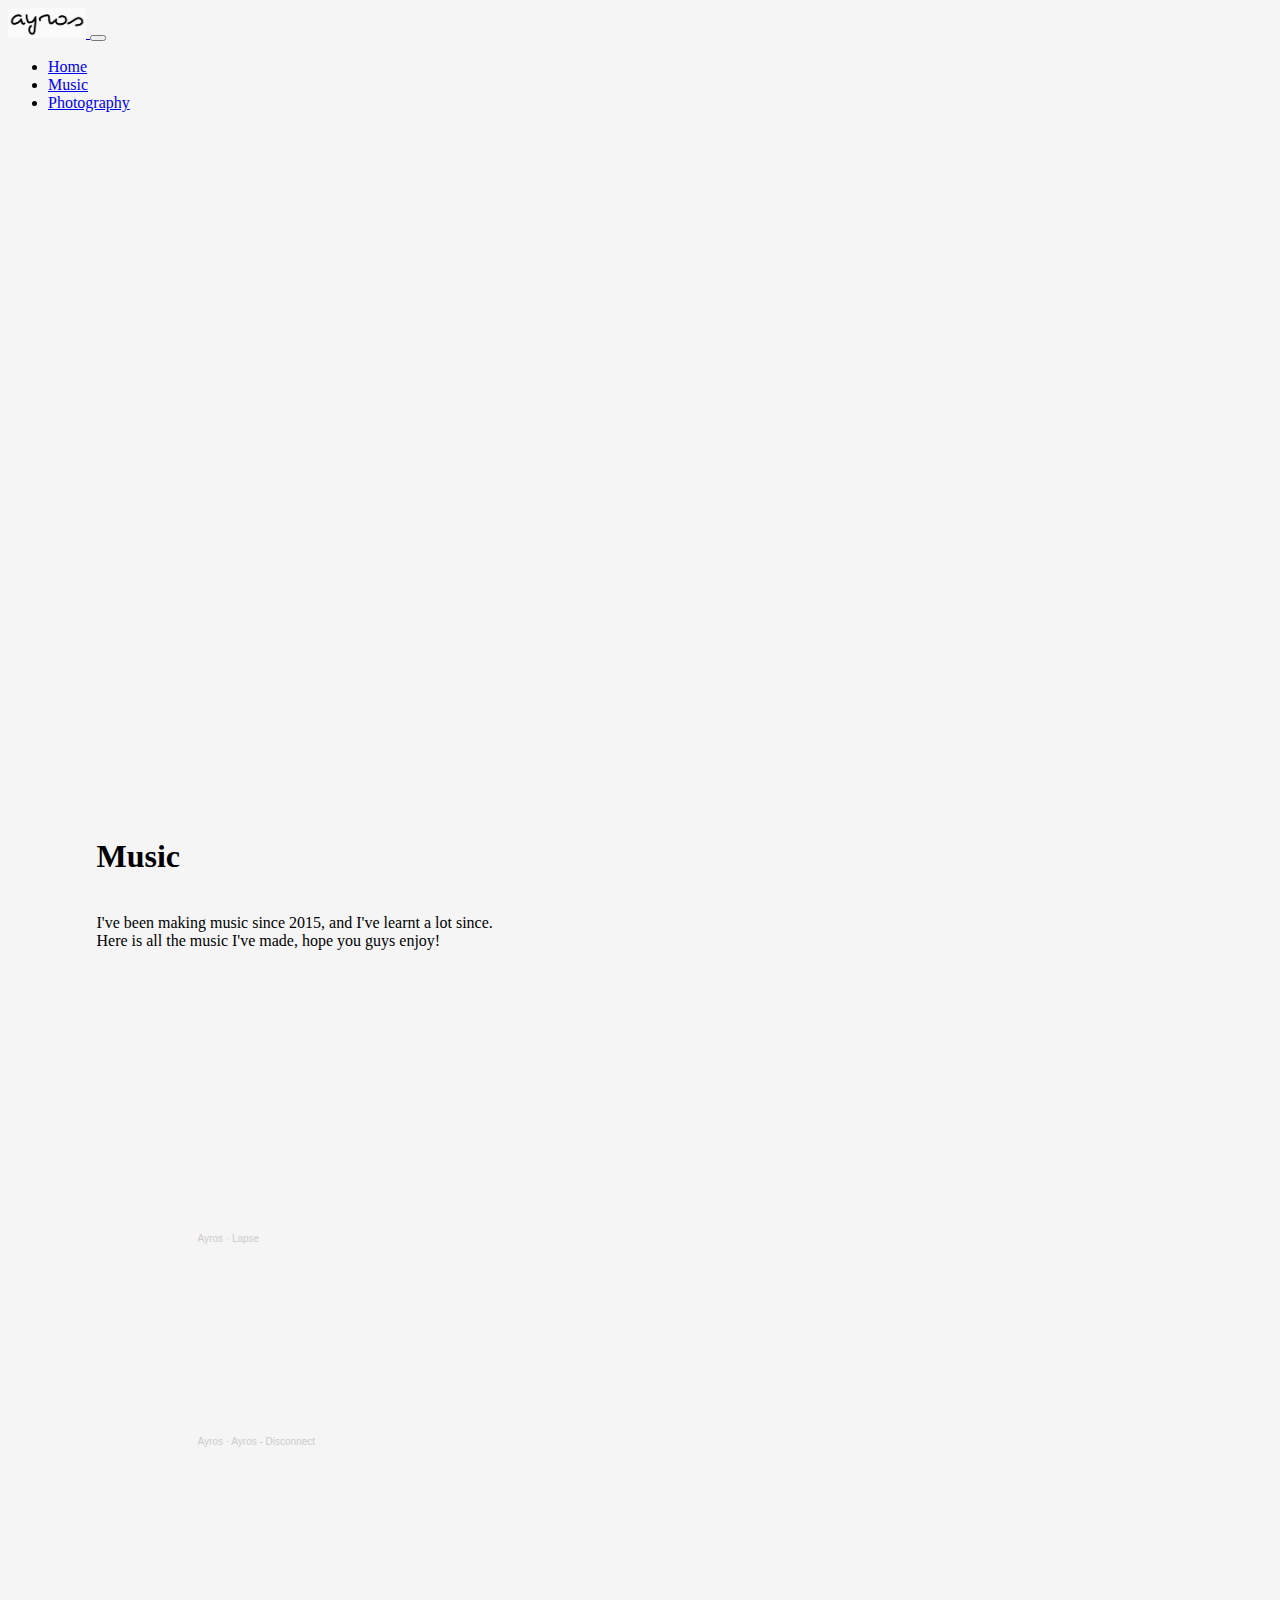
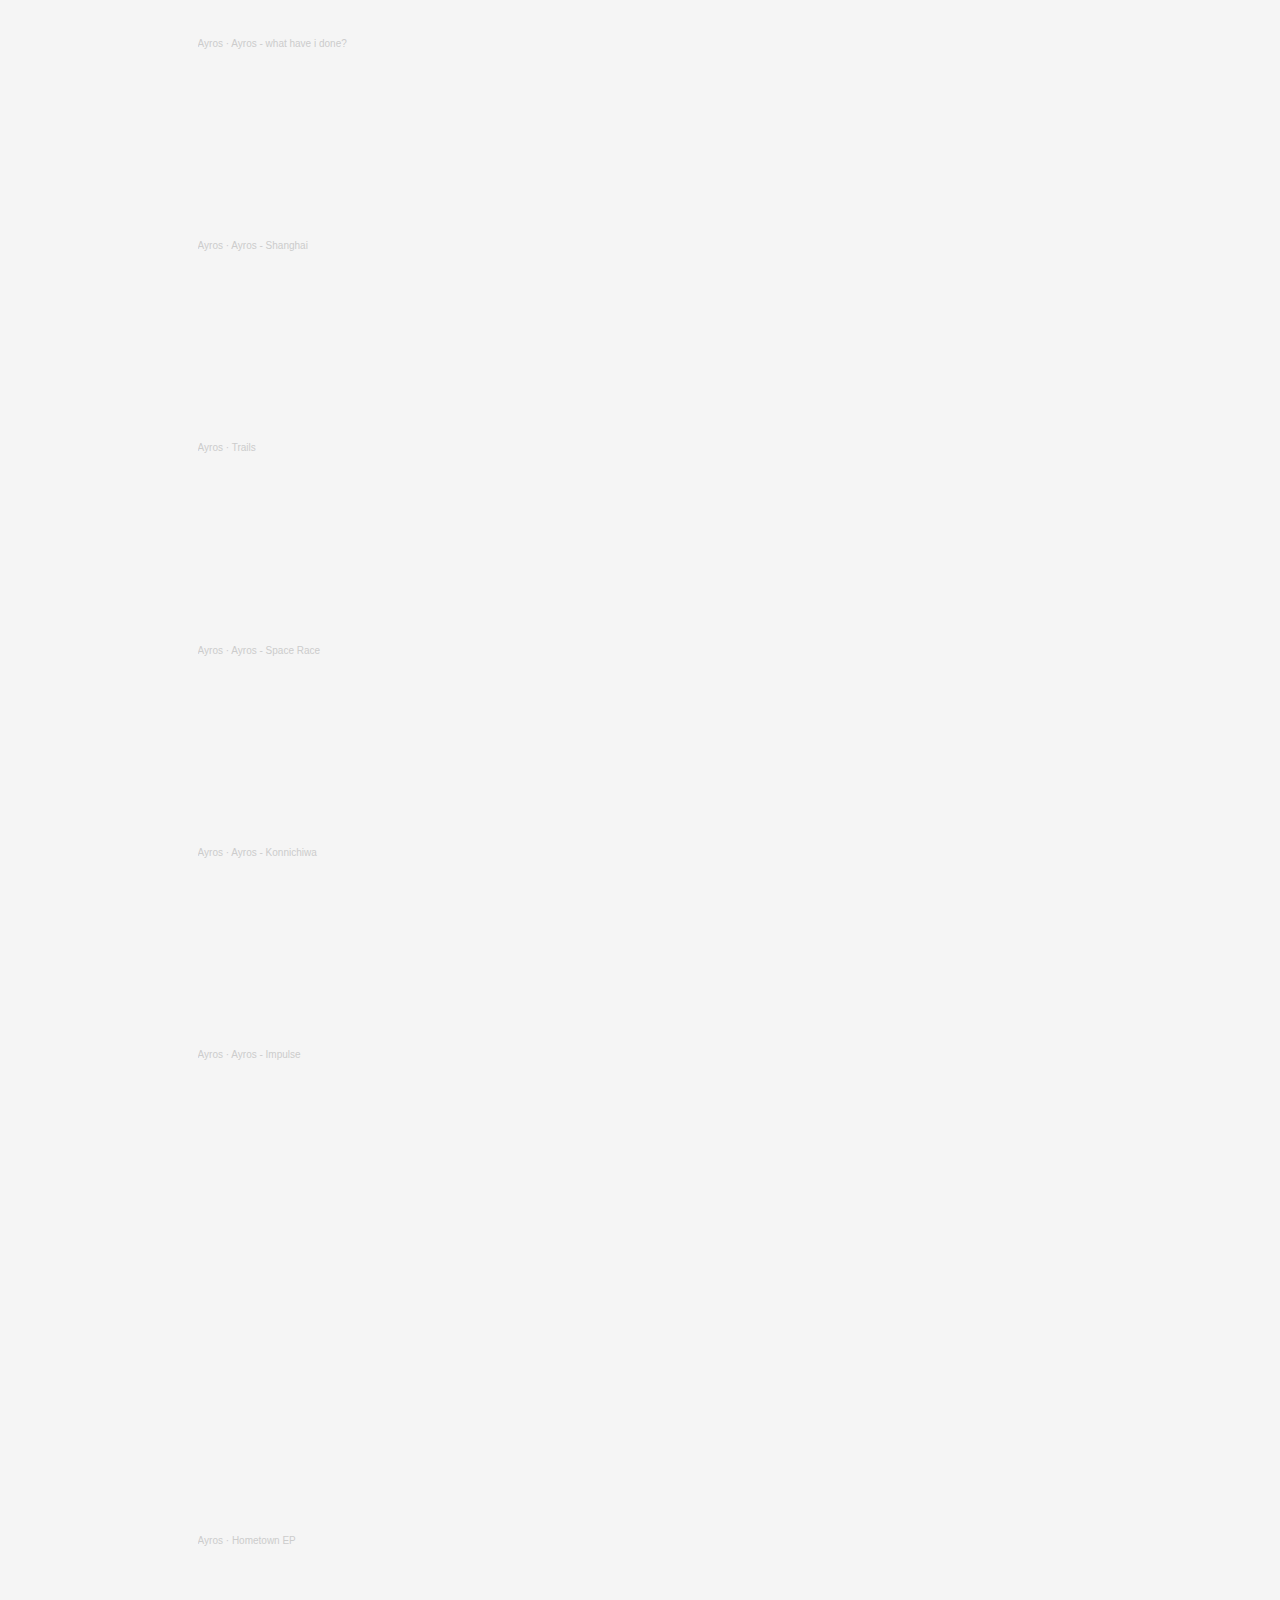
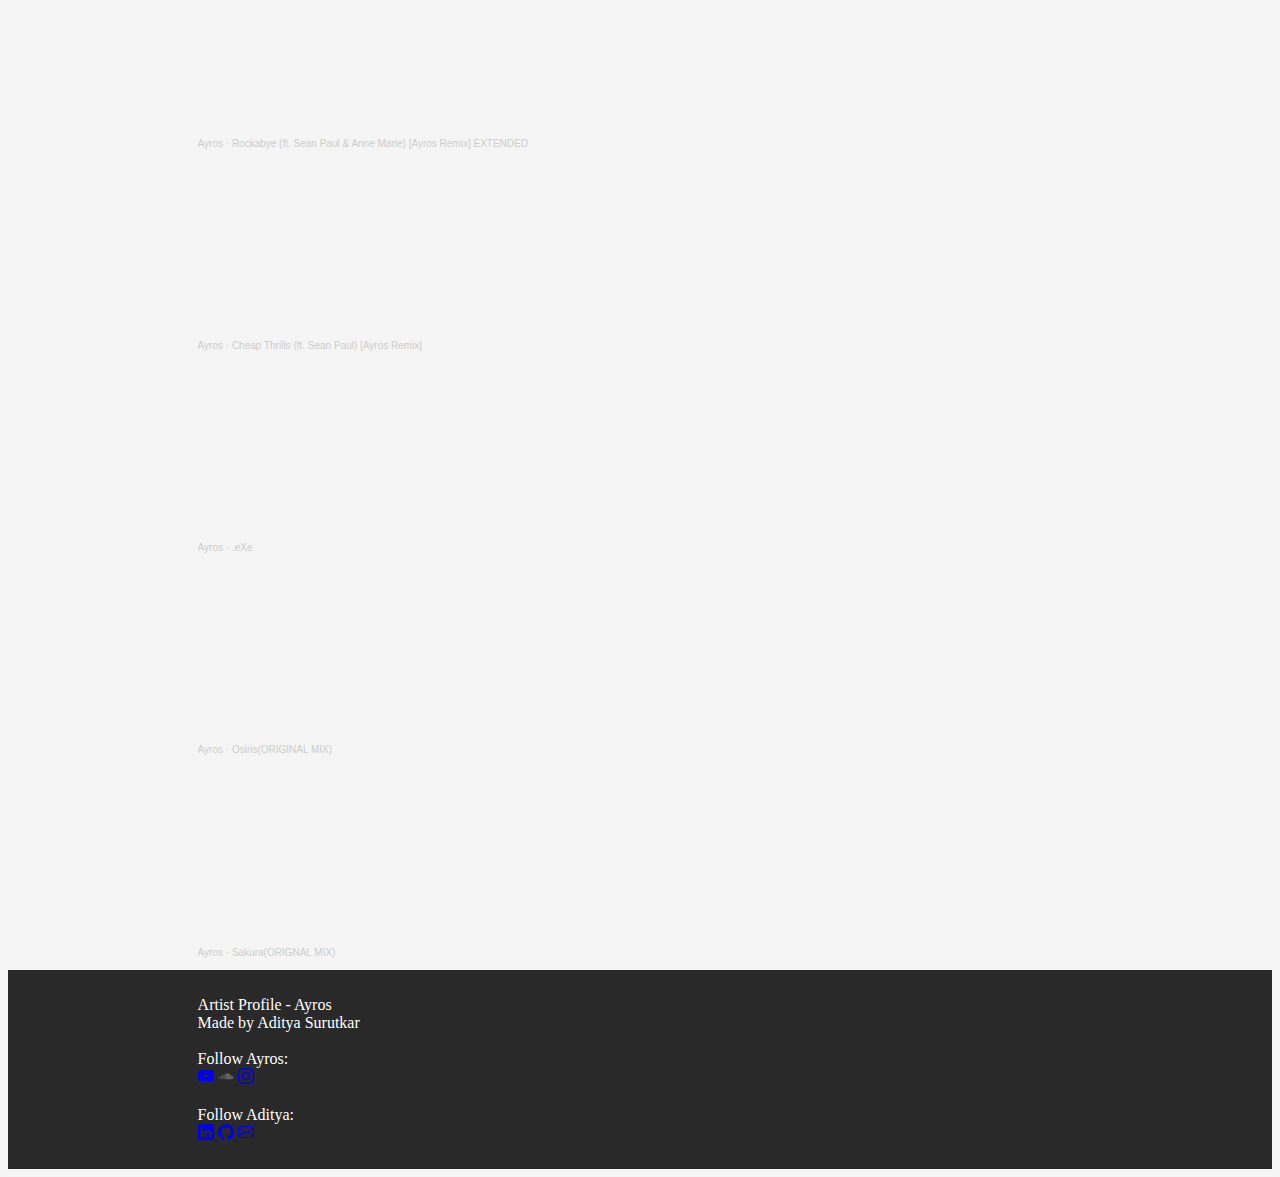
<file: music.html>
<!doctype html lang="en">
<link href="https://cdn.jsdelivr.net/npm/bootstrap@5.0.1/dist/css/bootstrap.min.css" rel="stylesheet" integrity="sha384-+0n0xVW2eSR5OomGNYDnhzAbDsOXxcvSN1TPprVMTNDbiYZCxYbOOl7+AMvyTG2x" crossorigin="anonymous">
<link rel="stylesheet" href="margin.css">
<script src="https://code.jquery.com/jquery-3.2.1.slim.min.js" integrity="sha384-KJ3o2DKtIkvYIK3UENzmM7KCkRr/rE9/Qpg6aAZGJwFDMVNA/GpGFF93hXpG5KkN" crossorigin="anonymous"></script>
<script src="https://cdnjs.cloudflare.com/ajax/libs/popper.js/1.12.9/umd/popper.min.js" integrity="sha384-ApNbgh9B+Y1QKtv3Rn7W3mgPxhU9K/ScQsAP7hUibX39j7fakFPskvXusvfa0b4Q" crossorigin="anonymous"></script>
<script src="https://maxcdn.bootstrapcdn.com/bootstrap/4.0.0/js/bootstrap.min.js" integrity="sha384-JZR6Spejh4U02d8jOt6vLEHfe/JQGiRRSQQxSfFWpi1MquVdAyjUar5+76PVCmYl" crossorigin="anonymous"></script>
<body style="background-color:whitesmoke;"></body>
    <title>Music - Ayros</title>
    <body>
    <div>
        <nav class="navbar navbar-expand-lg navbar-light bg-light">
            <div class="container-fluid">
                <a class="navbar-brand" href="index.html">
                    <img src="navheader.png" alt="" width="78" height="30">
                  </a>
                  <button class="navbar-toggler" type="button" data-toggle="collapse" data-target="#navbarTogglerDemo02" aria-controls="navbarTogglerDemo02" aria-expanded="false" aria-label="Toggle navigation">
                    <span class="navbar-toggler-icon"></span>
                  </button>
                
                  <div class="collapse navbar-collapse" id="navbarTogglerDemo02">
                    <ul class="navbar-nav mr-auto mt-2 mt-lg-0">
                  <li class="nav-item">
                    <a class="nav-link" aria-current="page" href="index.html">Home</a>
                  </li>
                  <li class="nav-item">
                    <a class="nav-link active" href="music.html">Music</a>
                  </li>
                  <li class="nav-item">
                    <a class="nav-link" href="photography.html">Photography</a>
                  </li>
                </ul>
              </div>
            </div>
          </nav>
    </div>
    <div class="header-img">
       </div>
    <div class="pads">
        <h1 class="display-3 text-center">Music</h1>
        <p class="lead text-center">
        </br>I've been making music since 2015, and I've learnt a lot since.</br>
            Here is all the music I've made, hope you guys enjoy!
        </p>
    </div>
    <div class="pad_music">
        <iframe width="100%" height="166" scrolling="no" frameborder="no" allow="autoplay" src="https://w.soundcloud.com/player/?url=https%3A//api.soundcloud.com/tracks/950523004&color=%23ff5500&auto_play=false&hide_related=false&show_comments=true&show_user=true&show_reposts=false&show_teaser=true"></iframe><div style="font-size: 10px; color: #cccccc;line-break: anywhere;word-break: normal;overflow: hidden;white-space: nowrap;text-overflow: ellipsis; font-family: Interstate,Lucida Grande,Lucida Sans Unicode,Lucida Sans,Garuda,Verdana,Tahoma,sans-serif;font-weight: 100;"><a href="https://soundcloud.com/ayrosmusic" title="Ayros" target="_blank" style="color: #cccccc; text-decoration: none;">Ayros</a> · <a href="https://soundcloud.com/ayrosmusic/lapse" title="Lapse" target="_blank" style="color: #cccccc; text-decoration: none;">Lapse</a></div>
    </div>
    <div class="pad_music">
        <iframe width="100%" height="166" scrolling="no" frameborder="no" allow="autoplay" src="https://w.soundcloud.com/player/?url=https%3A//api.soundcloud.com/tracks/892464130&color=%23ff5500&auto_play=false&hide_related=false&show_comments=true&show_user=true&show_reposts=false&show_teaser=true"></iframe><div style="font-size: 10px; color: #cccccc;line-break: anywhere;word-break: normal;overflow: hidden;white-space: nowrap;text-overflow: ellipsis; font-family: Interstate,Lucida Grande,Lucida Sans Unicode,Lucida Sans,Garuda,Verdana,Tahoma,sans-serif;font-weight: 100;"><a href="https://soundcloud.com/ayrosmusic" title="Ayros" target="_blank" style="color: #cccccc; text-decoration: none;">Ayros</a> · <a href="https://soundcloud.com/ayrosmusic/disconnect" title="Ayros - Disconnect" target="_blank" style="color: #cccccc; text-decoration: none;">Ayros - Disconnect</a></div>
    </div>
    <div class="pad_music">
        <iframe width="100%" height="166" scrolling="no" frameborder="no" allow="autoplay" src="https://w.soundcloud.com/player/?url=https%3A//api.soundcloud.com/tracks/799811572&color=%23ff5500&auto_play=false&hide_related=false&show_comments=true&show_user=true&show_reposts=false&show_teaser=true"></iframe><div style="font-size: 10px; color: #cccccc;line-break: anywhere;word-break: normal;overflow: hidden;white-space: nowrap;text-overflow: ellipsis; font-family: Interstate,Lucida Grande,Lucida Sans Unicode,Lucida Sans,Garuda,Verdana,Tahoma,sans-serif;font-weight: 100;"><a href="https://soundcloud.com/ayrosmusic" title="Ayros" target="_blank" style="color: #cccccc; text-decoration: none;">Ayros</a> · <a href="https://soundcloud.com/ayrosmusic/ayros-what-have-i-done" title="Ayros - what have i done?" target="_blank" style="color: #cccccc; text-decoration: none;">Ayros - what have i done?</a></div>
    </div>
    <div class="pad_music">
        <iframe width="100%" height="166" scrolling="no" frameborder="no" allow="autoplay" src="https://w.soundcloud.com/player/?url=https%3A//api.soundcloud.com/tracks/783145186&color=%23ff5500&auto_play=false&hide_related=false&show_comments=true&show_user=true&show_reposts=false&show_teaser=true"></iframe><div style="font-size: 10px; color: #cccccc;line-break: anywhere;word-break: normal;overflow: hidden;white-space: nowrap;text-overflow: ellipsis; font-family: Interstate,Lucida Grande,Lucida Sans Unicode,Lucida Sans,Garuda,Verdana,Tahoma,sans-serif;font-weight: 100;"><a href="https://soundcloud.com/ayrosmusic" title="Ayros" target="_blank" style="color: #cccccc; text-decoration: none;">Ayros</a> · <a href="https://soundcloud.com/ayrosmusic/shanghai" title="Ayros - Shanghai" target="_blank" style="color: #cccccc; text-decoration: none;">Ayros - Shanghai</a></div>
    </div>
    <div class="pad_music">
        <iframe width="100%" height="166" scrolling="no" frameborder="no" allow="autoplay" src="https://w.soundcloud.com/player/?url=https%3A//api.soundcloud.com/tracks/735509974&color=%23ff5500&auto_play=false&hide_related=false&show_comments=true&show_user=true&show_reposts=false&show_teaser=true"></iframe><div style="font-size: 10px; color: #cccccc;line-break: anywhere;word-break: normal;overflow: hidden;white-space: nowrap;text-overflow: ellipsis; font-family: Interstate,Lucida Grande,Lucida Sans Unicode,Lucida Sans,Garuda,Verdana,Tahoma,sans-serif;font-weight: 100;"><a href="https://soundcloud.com/ayrosmusic" title="Ayros" target="_blank" style="color: #cccccc; text-decoration: none;">Ayros</a> · <a href="https://soundcloud.com/ayrosmusic/trails" title="Trails" target="_blank" style="color: #cccccc; text-decoration: none;">Trails</a></div>
    </div>
    <div class="pad_music">
        <iframe width="100%" height="166" scrolling="no" frameborder="no" allow="autoplay" src="https://w.soundcloud.com/player/?url=https%3A//api.soundcloud.com/tracks/588833232&color=%23ff5500&auto_play=false&hide_related=false&show_comments=true&show_user=true&show_reposts=false&show_teaser=true"></iframe><div style="font-size: 10px; color: #cccccc;line-break: anywhere;word-break: normal;overflow: hidden;white-space: nowrap;text-overflow: ellipsis; font-family: Interstate,Lucida Grande,Lucida Sans Unicode,Lucida Sans,Garuda,Verdana,Tahoma,sans-serif;font-weight: 100;"><a href="https://soundcloud.com/ayrosmusic" title="Ayros" target="_blank" style="color: #cccccc; text-decoration: none;">Ayros</a> · <a href="https://soundcloud.com/ayrosmusic/space-race" title="Ayros - Space Race" target="_blank" style="color: #cccccc; text-decoration: none;">Ayros - Space Race</a></div>
    </div>
    <div class="pad_music">
        <iframe width="100%" height="166" scrolling="no" frameborder="no" allow="autoplay" src="https://w.soundcloud.com/player/?url=https%3A//api.soundcloud.com/tracks/553446441&color=%23ff5500&auto_play=false&hide_related=false&show_comments=true&show_user=true&show_reposts=false&show_teaser=true"></iframe><div style="font-size: 10px; color: #cccccc;line-break: anywhere;word-break: normal;overflow: hidden;white-space: nowrap;text-overflow: ellipsis; font-family: Interstate,Lucida Grande,Lucida Sans Unicode,Lucida Sans,Garuda,Verdana,Tahoma,sans-serif;font-weight: 100;"><a href="https://soundcloud.com/ayrosmusic" title="Ayros" target="_blank" style="color: #cccccc; text-decoration: none;">Ayros</a> · <a href="https://soundcloud.com/ayrosmusic/konnichiwa" title="Ayros - Konnichiwa" target="_blank" style="color: #cccccc; text-decoration: none;">Ayros - Konnichiwa</a></div>
    </div>
    <div class="pad_music">
        <iframe width="100%" height="166" scrolling="no" frameborder="no" allow="autoplay" src="https://w.soundcloud.com/player/?url=https%3A//api.soundcloud.com/tracks/483828234&color=%23ff5500&auto_play=false&hide_related=false&show_comments=true&show_user=true&show_reposts=false&show_teaser=true"></iframe><div style="font-size: 10px; color: #cccccc;line-break: anywhere;word-break: normal;overflow: hidden;white-space: nowrap;text-overflow: ellipsis; font-family: Interstate,Lucida Grande,Lucida Sans Unicode,Lucida Sans,Garuda,Verdana,Tahoma,sans-serif;font-weight: 100;"><a href="https://soundcloud.com/ayrosmusic" title="Ayros" target="_blank" style="color: #cccccc; text-decoration: none;">Ayros</a> · <a href="https://soundcloud.com/ayrosmusic/impulse" title="Ayros - Impulse" target="_blank" style="color: #cccccc; text-decoration: none;">Ayros - Impulse</a></div>
    </div>
    <div class="pad_music">
        <iframe width="100%" height="450" scrolling="no" frameborder="no" allow="autoplay" src="https://w.soundcloud.com/player/?url=https%3A//api.soundcloud.com/playlists/532315590&color=%23ff5500&auto_play=false&hide_related=false&show_comments=true&show_user=true&show_reposts=false&show_teaser=true"></iframe><div style="font-size: 10px; color: #cccccc;line-break: anywhere;word-break: normal;overflow: hidden;white-space: nowrap;text-overflow: ellipsis; font-family: Interstate,Lucida Grande,Lucida Sans Unicode,Lucida Sans,Garuda,Verdana,Tahoma,sans-serif;font-weight: 100;"><a href="https://soundcloud.com/ayrosmusic" title="Ayros" target="_blank" style="color: #cccccc; text-decoration: none;">Ayros</a> · <a href="https://soundcloud.com/ayrosmusic/sets/hometown-ep" title="Hometown EP" target="_blank" style="color: #cccccc; text-decoration: none;">Hometown EP</a></div>
    </div>
    <div class="pad_music">
        <iframe width="100%" height="166" scrolling="no" frameborder="no" allow="autoplay" src="https://w.soundcloud.com/player/?url=https%3A//api.soundcloud.com/tracks/402403455&color=%23ff5500&auto_play=false&hide_related=false&show_comments=true&show_user=true&show_reposts=false&show_teaser=true"></iframe><div style="font-size: 10px; color: #cccccc;line-break: anywhere;word-break: normal;overflow: hidden;white-space: nowrap;text-overflow: ellipsis; font-family: Interstate,Lucida Grande,Lucida Sans Unicode,Lucida Sans,Garuda,Verdana,Tahoma,sans-serif;font-weight: 100;"><a href="https://soundcloud.com/ayrosmusic" title="Ayros" target="_blank" style="color: #cccccc; text-decoration: none;">Ayros</a> · <a href="https://soundcloud.com/ayrosmusic/rockabye-ft-sean-paul-anne-marie-ayros-remix-extended" title="Rockabye (ft. Sean Paul &amp; Anne Marie) [Ayros Remix] EXTENDED" target="_blank" style="color: #cccccc; text-decoration: none;">Rockabye (ft. Sean Paul &amp; Anne Marie) [Ayros Remix] EXTENDED</a></div>
    </div>
    <div class="pad_music">
        <iframe width="100%" height="166" scrolling="no" frameborder="no" allow="autoplay" src="https://w.soundcloud.com/player/?url=https%3A//api.soundcloud.com/tracks/324294631&color=%23ff5500&auto_play=false&hide_related=false&show_comments=true&show_user=true&show_reposts=false&show_teaser=true"></iframe><div style="font-size: 10px; color: #cccccc;line-break: anywhere;word-break: normal;overflow: hidden;white-space: nowrap;text-overflow: ellipsis; font-family: Interstate,Lucida Grande,Lucida Sans Unicode,Lucida Sans,Garuda,Verdana,Tahoma,sans-serif;font-weight: 100;"><a href="https://soundcloud.com/ayrosmusic" title="Ayros" target="_blank" style="color: #cccccc; text-decoration: none;">Ayros</a> · <a href="https://soundcloud.com/ayrosmusic/cheap-thrills-ft-sean-paul-ayros-remix" title="Cheap Thrills (ft. Sean Paul) [Ayros Remix]" target="_blank" style="color: #cccccc; text-decoration: none;">Cheap Thrills (ft. Sean Paul) [Ayros Remix]</a></div>
    </div>
    <div class="pad_music">
        <iframe width="100%" height="166" scrolling="no" frameborder="no" allow="autoplay" src="https://w.soundcloud.com/player/?url=https%3A//api.soundcloud.com/tracks/309934291&color=%23ff5500&auto_play=false&hide_related=false&show_comments=true&show_user=true&show_reposts=false&show_teaser=true"></iframe><div style="font-size: 10px; color: #cccccc;line-break: anywhere;word-break: normal;overflow: hidden;white-space: nowrap;text-overflow: ellipsis; font-family: Interstate,Lucida Grande,Lucida Sans Unicode,Lucida Sans,Garuda,Verdana,Tahoma,sans-serif;font-weight: 100;"><a href="https://soundcloud.com/ayrosmusic" title="Ayros" target="_blank" style="color: #cccccc; text-decoration: none;">Ayros</a> · <a href="https://soundcloud.com/ayrosmusic/exe" title=".eXe" target="_blank" style="color: #cccccc; text-decoration: none;">.eXe</a></div>
    </div>
    <div class="pad_music">
        <iframe width="100%" height="166" scrolling="no" frameborder="no" allow="autoplay" src="https://w.soundcloud.com/player/?url=https%3A//api.soundcloud.com/tracks/282264613&color=%23ff5500&auto_play=false&hide_related=false&show_comments=true&show_user=true&show_reposts=false&show_teaser=true"></iframe><div style="font-size: 10px; color: #cccccc;line-break: anywhere;word-break: normal;overflow: hidden;white-space: nowrap;text-overflow: ellipsis; font-family: Interstate,Lucida Grande,Lucida Sans Unicode,Lucida Sans,Garuda,Verdana,Tahoma,sans-serif;font-weight: 100;"><a href="https://soundcloud.com/ayrosmusic" title="Ayros" target="_blank" style="color: #cccccc; text-decoration: none;">Ayros</a> · <a href="https://soundcloud.com/ayrosmusic/osiris" title="Osiris(ORIGINAL MIX)" target="_blank" style="color: #cccccc; text-decoration: none;">Osiris(ORIGINAL MIX)</a></div>
    </div>
    <div class="pad_music">
        <iframe width="100%" height="166" scrolling="no" frameborder="no" allow="autoplay" src="https://w.soundcloud.com/player/?url=https%3A//api.soundcloud.com/tracks/256205091&color=%23ff5500&auto_play=false&hide_related=false&show_comments=true&show_user=true&show_reposts=false&show_teaser=true"></iframe><div style="font-size: 10px; color: #cccccc;line-break: anywhere;word-break: normal;overflow: hidden;white-space: nowrap;text-overflow: ellipsis; font-family: Interstate,Lucida Grande,Lucida Sans Unicode,Lucida Sans,Garuda,Verdana,Tahoma,sans-serif;font-weight: 100;"><a href="https://soundcloud.com/ayrosmusic" title="Ayros" target="_blank" style="color: #cccccc; text-decoration: none;">Ayros</a> · <a href="https://soundcloud.com/ayrosmusic/sakura" title="Sakura(ORIGNAL MIX)" target="_blank" style="color: #cccccc; text-decoration: none;">Sakura(ORIGNAL MIX)</a></div>
    </div>
    <div class="footer">
        <div class="smallpad">
            Artist Profile - Ayros</br>
            Made by Aditya Surutkar</br></br>
            Follow Ayros:</br>
            <a class="btn btn-outline-danger" href="https://www.youtube.com/channel/UCV_Ujrw-EJiTZeOsbeuRK4g/featured" role="button">
              <svg xmlns="http://www.w3.org/2000/svg" width="16" height="16" fill="currentColor" class="bi bi-youtube" viewBox="0 0 16 16">
                <path d="M8.051 1.999h.089c.822.003 4.987.033 6.11.335a2.01 2.01 0 0 1 1.415 1.42c.101.38.172.883.22 1.402l.01.104.022.26.008.104c.065.914.073 1.77.074 1.957v.075c-.001.194-.01 1.108-.082 2.06l-.008.105-.009.104c-.05.572-.124 1.14-.235 1.558a2.007 2.007 0 0 1-1.415 1.42c-1.16.312-5.569.334-6.18.335h-.142c-.309 0-1.587-.006-2.927-.052l-.17-.006-.087-.004-.171-.007-.171-.007c-1.11-.049-2.167-.128-2.654-.26a2.007 2.007 0 0 1-1.415-1.419c-.111-.417-.185-.986-.235-1.558L.09 9.82l-.008-.104A31.4 31.4 0 0 1 0 7.68v-.123c.002-.215.01-.958.064-1.778l.007-.103.003-.052.008-.104.022-.26.01-.104c.048-.519.119-1.023.22-1.402a2.007 2.007 0 0 1 1.415-1.42c.487-.13 1.544-.21 2.654-.26l.17-.007.172-.006.086-.003.171-.007A99.788 99.788 0 0 1 7.858 2h.193zM6.4 5.209v4.818l4.157-2.408L6.4 5.209z"/>
              </svg>
            </a>
            <a class="btn btn-outline-warning" href="https://soundcloud.com/ayrosmusic" role="button">
              <svg xmlns="http://www.w3.org/2000/svg" xmlns:xlink="http://www.w3.org/1999/xlink" aria-hidden="true" focusable="false" width="16" height="16" style="-ms-transform: rotate(360deg); -webkit-transform: rotate(360deg); transform: rotate(360deg);" preserveAspectRatio="xMidYMid meet" viewBox="0 0 24 24">
                <path d="M11.56 8.87V17h8.76c1.85-.13 2.68-1.27 2.68-2.67c0-1.48-1.12-2.67-2.62-2.67c-.38 0-.7.08-1.03.22c-.24-2.34-2.23-4.17-4.68-4.17c-1.17 0-2.28.44-3.11 1.16m-.88 1.02c-.3-.18-.62-.32-.97-.39V17h1.39V9.34c-.15.16-.29.36-.42.55m-2.35-.54V17h.92V9.38c-.19-.03-.38-.04-.58-.04c-.12 0-.23 0-.34.01M6.5 10v7h.91V9.54c-.33.11-.64.27-.91.46m-1.67 2.5c-.06 0-.12-.06-.19-.09V17h.92v-6.14c-.37.48-.62 1.05-.73 1.64m-2.04-.28v4.69c.21.06.45.09.71.09h.22v-4.86c-.08-.01-.16-.02-.22-.02c-.26 0-.5.04-.71.1M1 14.56c0 .75.34 1.41.87 1.86v-3.71c-.53.44-.87 1.11-.87 1.85z" fill="#626262"/>
              </svg>
            </a>
            <a class="btn btn-outline-light" href="https://www.instagram.com/ayrosmusic/" role="button">
              <svg xmlns="http://www.w3.org/2000/svg" width="16" height="16" fill="currentColor" class="bi bi-instagram" viewBox="0 0 16 16">
                <path d="M8 0C5.829 0 5.556.01 4.703.048 3.85.088 3.269.222 2.76.42a3.917 3.917 0 0 0-1.417.923A3.927 3.927 0 0 0 .42 2.76C.222 3.268.087 3.85.048 4.7.01 5.555 0 5.827 0 8.001c0 2.172.01 2.444.048 3.297.04.852.174 1.433.372 1.942.205.526.478.972.923 1.417.444.445.89.719 1.416.923.51.198 1.09.333 1.942.372C5.555 15.99 5.827 16 8 16s2.444-.01 3.298-.048c.851-.04 1.434-.174 1.943-.372a3.916 3.916 0 0 0 1.416-.923c.445-.445.718-.891.923-1.417.197-.509.332-1.09.372-1.942C15.99 10.445 16 10.173 16 8s-.01-2.445-.048-3.299c-.04-.851-.175-1.433-.372-1.941a3.926 3.926 0 0 0-.923-1.417A3.911 3.911 0 0 0 13.24.42c-.51-.198-1.092-.333-1.943-.372C10.443.01 10.172 0 7.998 0h.003zm-.717 1.442h.718c2.136 0 2.389.007 3.232.046.78.035 1.204.166 1.486.275.373.145.64.319.92.599.28.28.453.546.598.92.11.281.24.705.275 1.485.039.843.047 1.096.047 3.231s-.008 2.389-.047 3.232c-.035.78-.166 1.203-.275 1.485a2.47 2.47 0 0 1-.599.919c-.28.28-.546.453-.92.598-.28.11-.704.24-1.485.276-.843.038-1.096.047-3.232.047s-2.39-.009-3.233-.047c-.78-.036-1.203-.166-1.485-.276a2.478 2.478 0 0 1-.92-.598 2.48 2.48 0 0 1-.6-.92c-.109-.281-.24-.705-.275-1.485-.038-.843-.046-1.096-.046-3.233 0-2.136.008-2.388.046-3.231.036-.78.166-1.204.276-1.486.145-.373.319-.64.599-.92.28-.28.546-.453.92-.598.282-.11.705-.24 1.485-.276.738-.034 1.024-.044 2.515-.045v.002zm4.988 1.328a.96.96 0 1 0 0 1.92.96.96 0 0 0 0-1.92zm-4.27 1.122a4.109 4.109 0 1 0 0 8.217 4.109 4.109 0 0 0 0-8.217zm0 1.441a2.667 2.667 0 1 1 0 5.334 2.667 2.667 0 0 1 0-5.334z"/>
              </svg>
            </a>
          </br></br>Follow Aditya:</br>
            <a class="btn btn-outline-primary" href="https://www.linkedin.com/in/aditya-surutkar/" role="button">
              <svg xmlns="http://www.w3.org/2000/svg" width="16" height="16" fill="currentColor" class="bi bi-linkedin" viewBox="0 0 16 16">
                <path d="M0 1.146C0 .513.526 0 1.175 0h13.65C15.474 0 16 .513 16 1.146v13.708c0 .633-.526 1.146-1.175 1.146H1.175C.526 16 0 15.487 0 14.854V1.146zm4.943 12.248V6.169H2.542v7.225h2.401zm-1.2-8.212c.837 0 1.358-.554 1.358-1.248-.015-.709-.52-1.248-1.342-1.248-.822 0-1.359.54-1.359 1.248 0 .694.521 1.248 1.327 1.248h.016zm4.908 8.212V9.359c0-.216.016-.432.08-.586.173-.431.568-.878 1.232-.878.869 0 1.216.662 1.216 1.634v3.865h2.401V9.25c0-2.22-1.184-3.252-2.764-3.252-1.274 0-1.845.7-2.165 1.193v.025h-.016a5.54 5.54 0 0 1 .016-.025V6.169h-2.4c.03.678 0 7.225 0 7.225h2.4z"/>
              </svg>
            </a>
            <a class="btn btn-outline-light" href="https://github.com/adityasurutkar" role="button">
              <svg xmlns="http://www.w3.org/2000/svg" width="16" height="16" fill="currentColor" class="bi bi-github" viewBox="0 0 16 16">
                <path d="M8 0C3.58 0 0 3.58 0 8c0 3.54 2.29 6.53 5.47 7.59.4.07.55-.17.55-.38 0-.19-.01-.82-.01-1.49-2.01.37-2.53-.49-2.69-.94-.09-.23-.48-.94-.82-1.13-.28-.15-.68-.52-.01-.53.63-.01 1.08.58 1.23.82.72 1.21 1.87.87 2.33.66.07-.52.28-.87.51-1.07-1.78-.2-3.64-.89-3.64-3.95 0-.87.31-1.59.82-2.15-.08-.2-.36-1.02.08-2.12 0 0 .67-.21 2.2.82.64-.18 1.32-.27 2-.27.68 0 1.36.09 2 .27 1.53-1.04 2.2-.82 2.2-.82.44 1.1.16 1.92.08 2.12.51.56.82 1.27.82 2.15 0 3.07-1.87 3.75-3.65 3.95.29.25.54.73.54 1.48 0 1.07-.01 1.93-.01 2.2 0 .21.15.46.55.38A8.012 8.012 0 0 0 16 8c0-4.42-3.58-8-8-8z"/>
              </svg>
            </a>
            <a class="btn btn-outline-secondary" href="mailto: adityas2000.as@outlook.com" role="button">
              <svg xmlns="http://www.w3.org/2000/svg" width="16" height="16" fill="currentColor" class="bi bi-envelope" viewBox="0 0 16 16">
                <path d="M0 4a2 2 0 0 1 2-2h12a2 2 0 0 1 2 2v8a2 2 0 0 1-2 2H2a2 2 0 0 1-2-2V4zm2-1a1 1 0 0 0-1 1v.217l7 4.2 7-4.2V4a1 1 0 0 0-1-1H2zm13 2.383-4.758 2.855L15 11.114v-5.73zm-.034 6.878L9.271 8.82 8 9.583 6.728 8.82l-5.694 3.44A1 1 0 0 0 2 13h12a1 1 0 0 0 .966-.739zM1 11.114l4.758-2.876L1 5.383v5.73z"/>
              </svg>
            </a>
        </div>
    </div>
</body>
</html>
</file>
<file: margin.css>
.pads{
    padding: 7%;
}
.smallpad{
    padding-top: 2%;
    padding-bottom: 2%;
    padding-left: 15%;
    padding-right: 15%;
}
.hori_pad{
    padding-right: 15%;
    padding-left: 15%;
}
.car_pad{
    padding-right: 15%;
    padding-left: 15%;
    padding-bottom: 3%;
    padding-top: 3%;
}
.pad_music{
    padding-right: 15%;
    padding-left: 15%;
    padding-top: 1%;
    padding-bottom: 1%;
}
.center_pic{
    display: block;
    margin-left: auto;
    margin-right: auto;
  }
.header-img {
    width: 100%;
    height: 600px;
    background: url('https://i.imgur.com/buSuILy.jpg');
    background-size: cover;
  }
.ph{
    width: 70%;
    height: auto;
    padding: 2%;
}
.footer {
	width: 100%;
	left: 0;
	bottom: 0;
	background-color: #292929;
	color: white;
	text-align: left;
}
</file>
